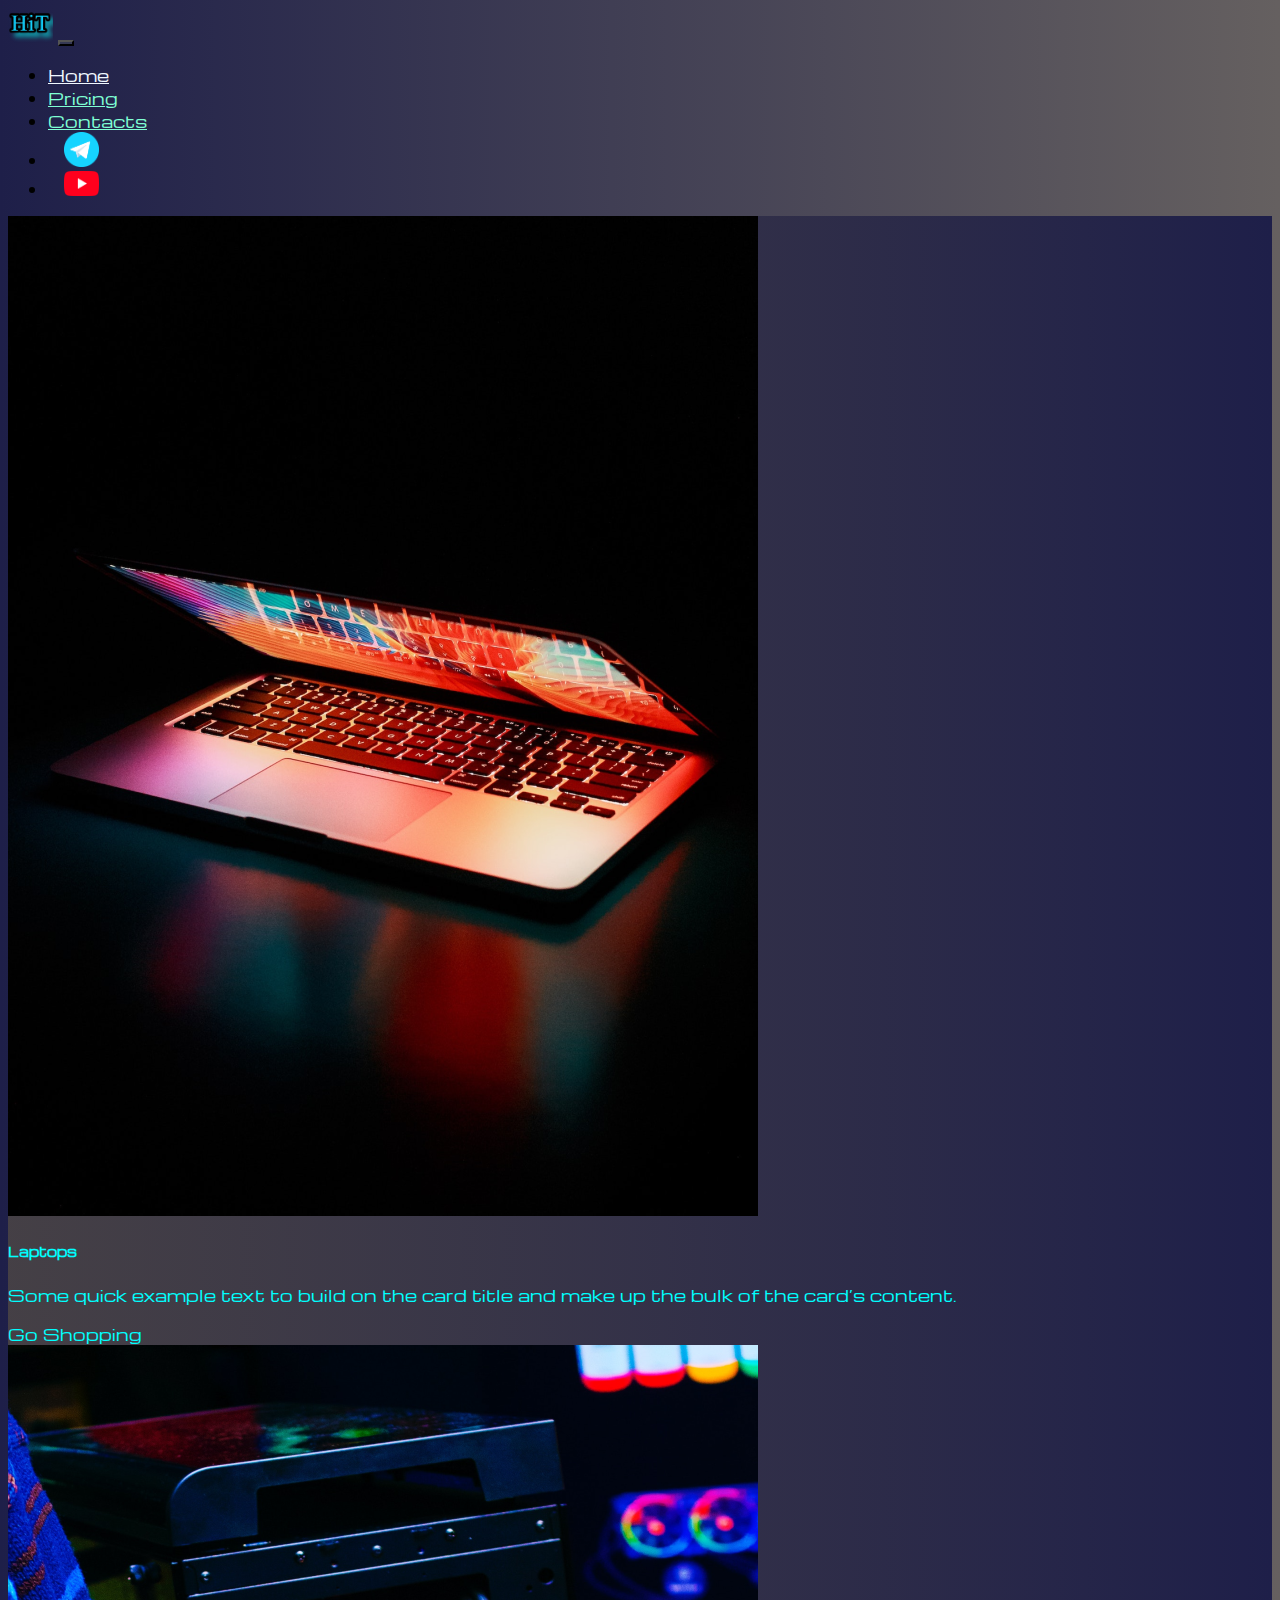
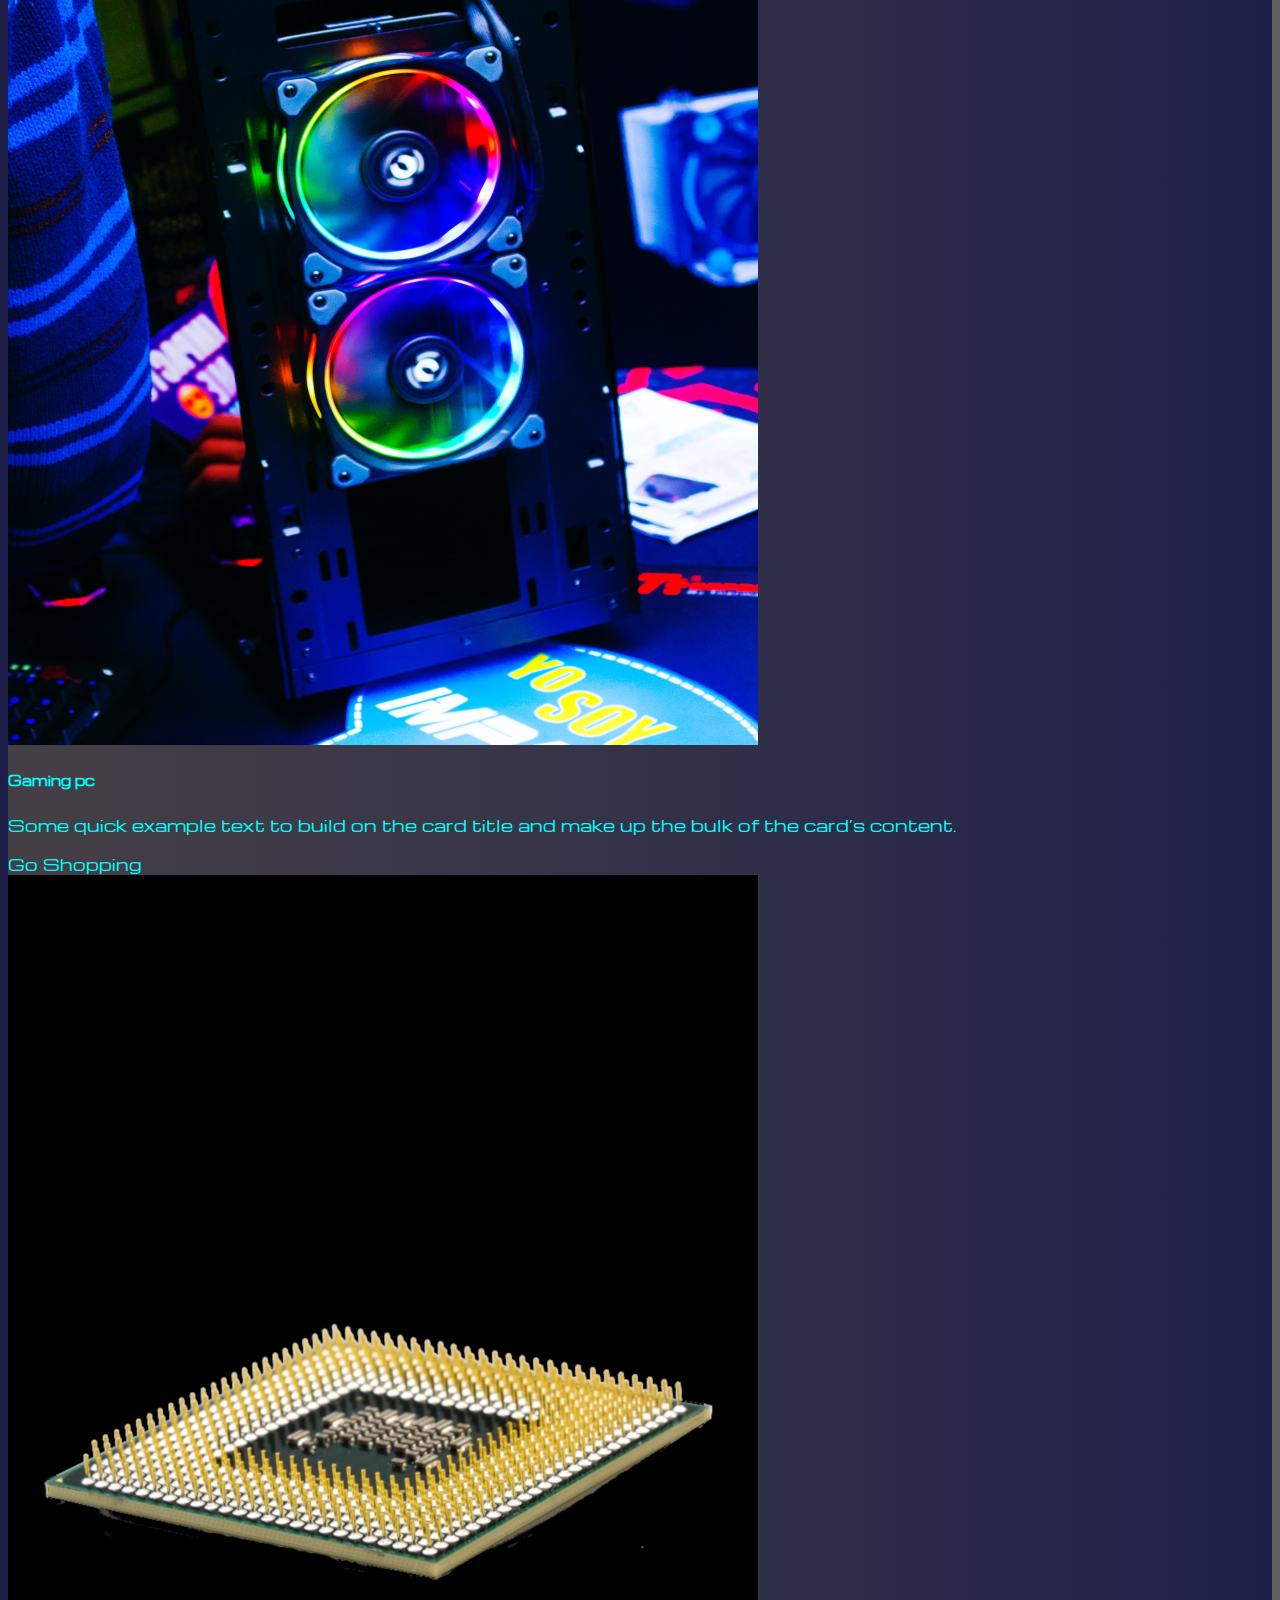
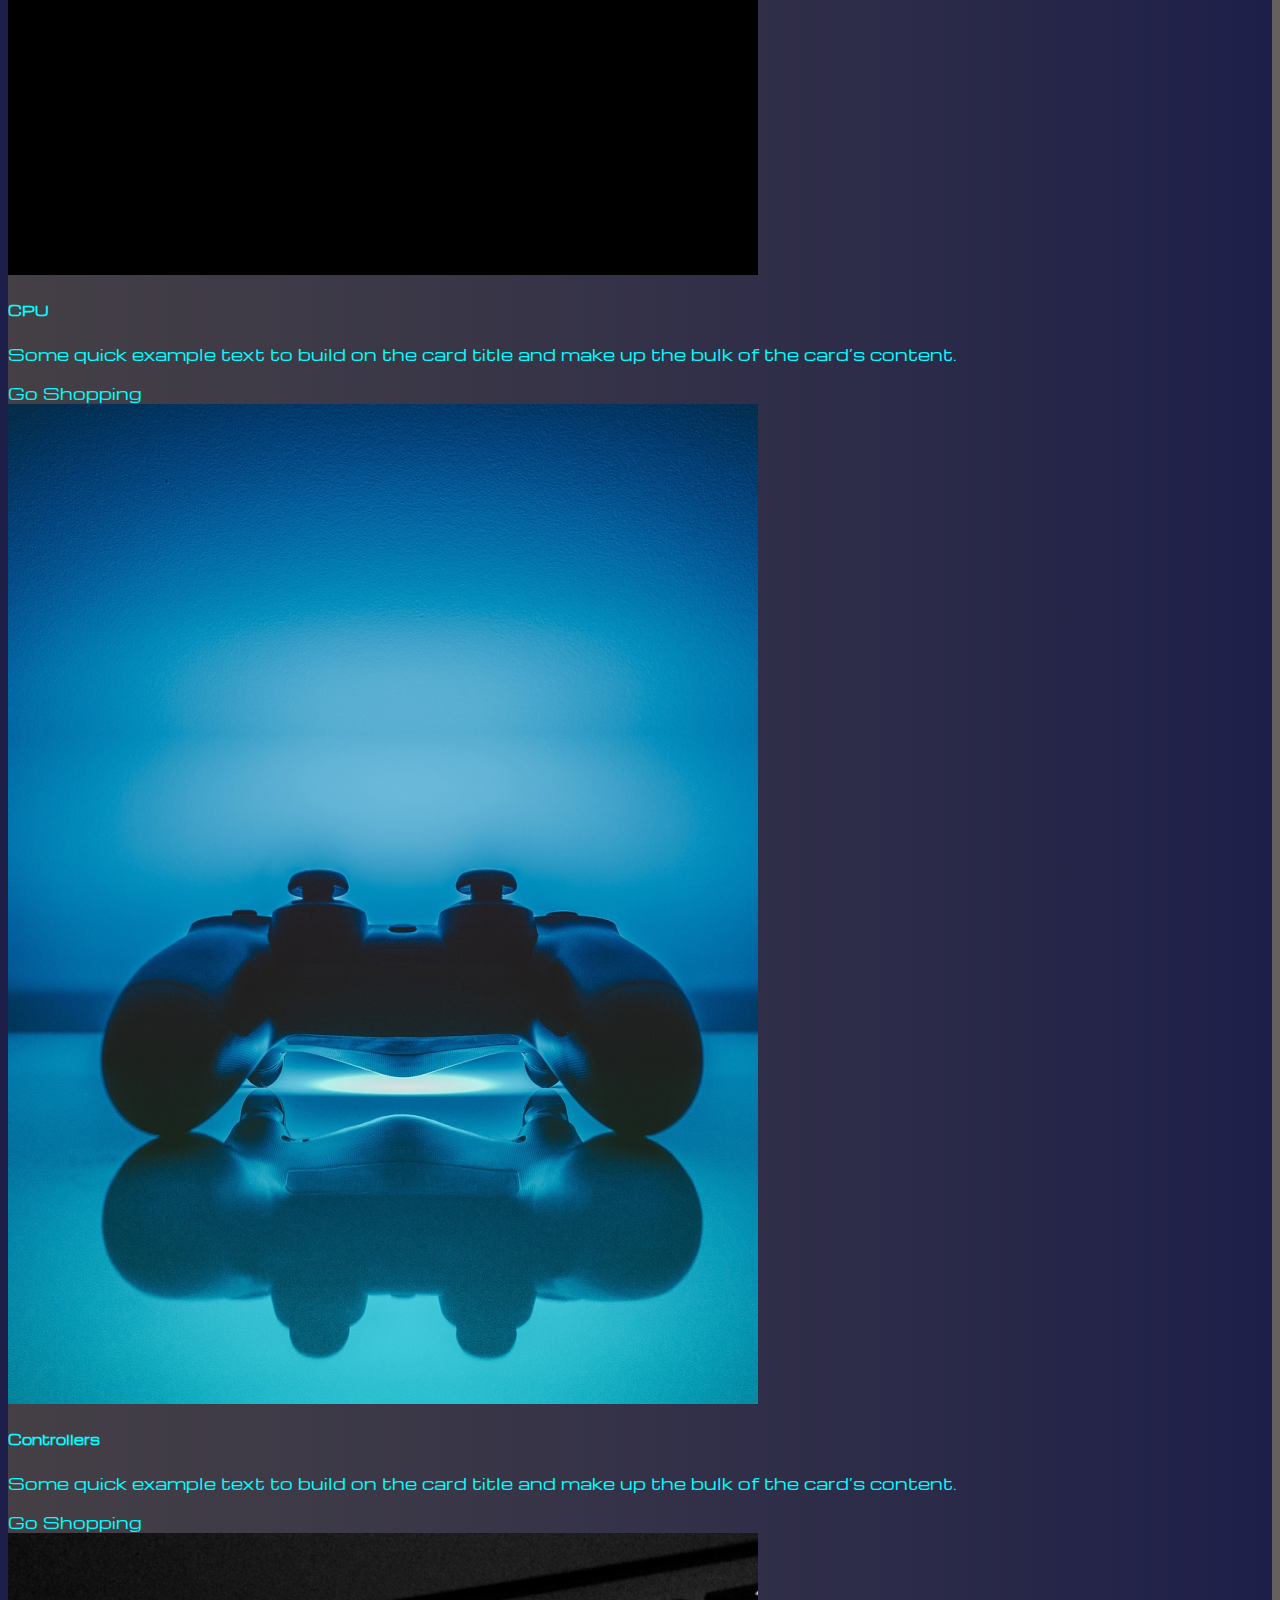
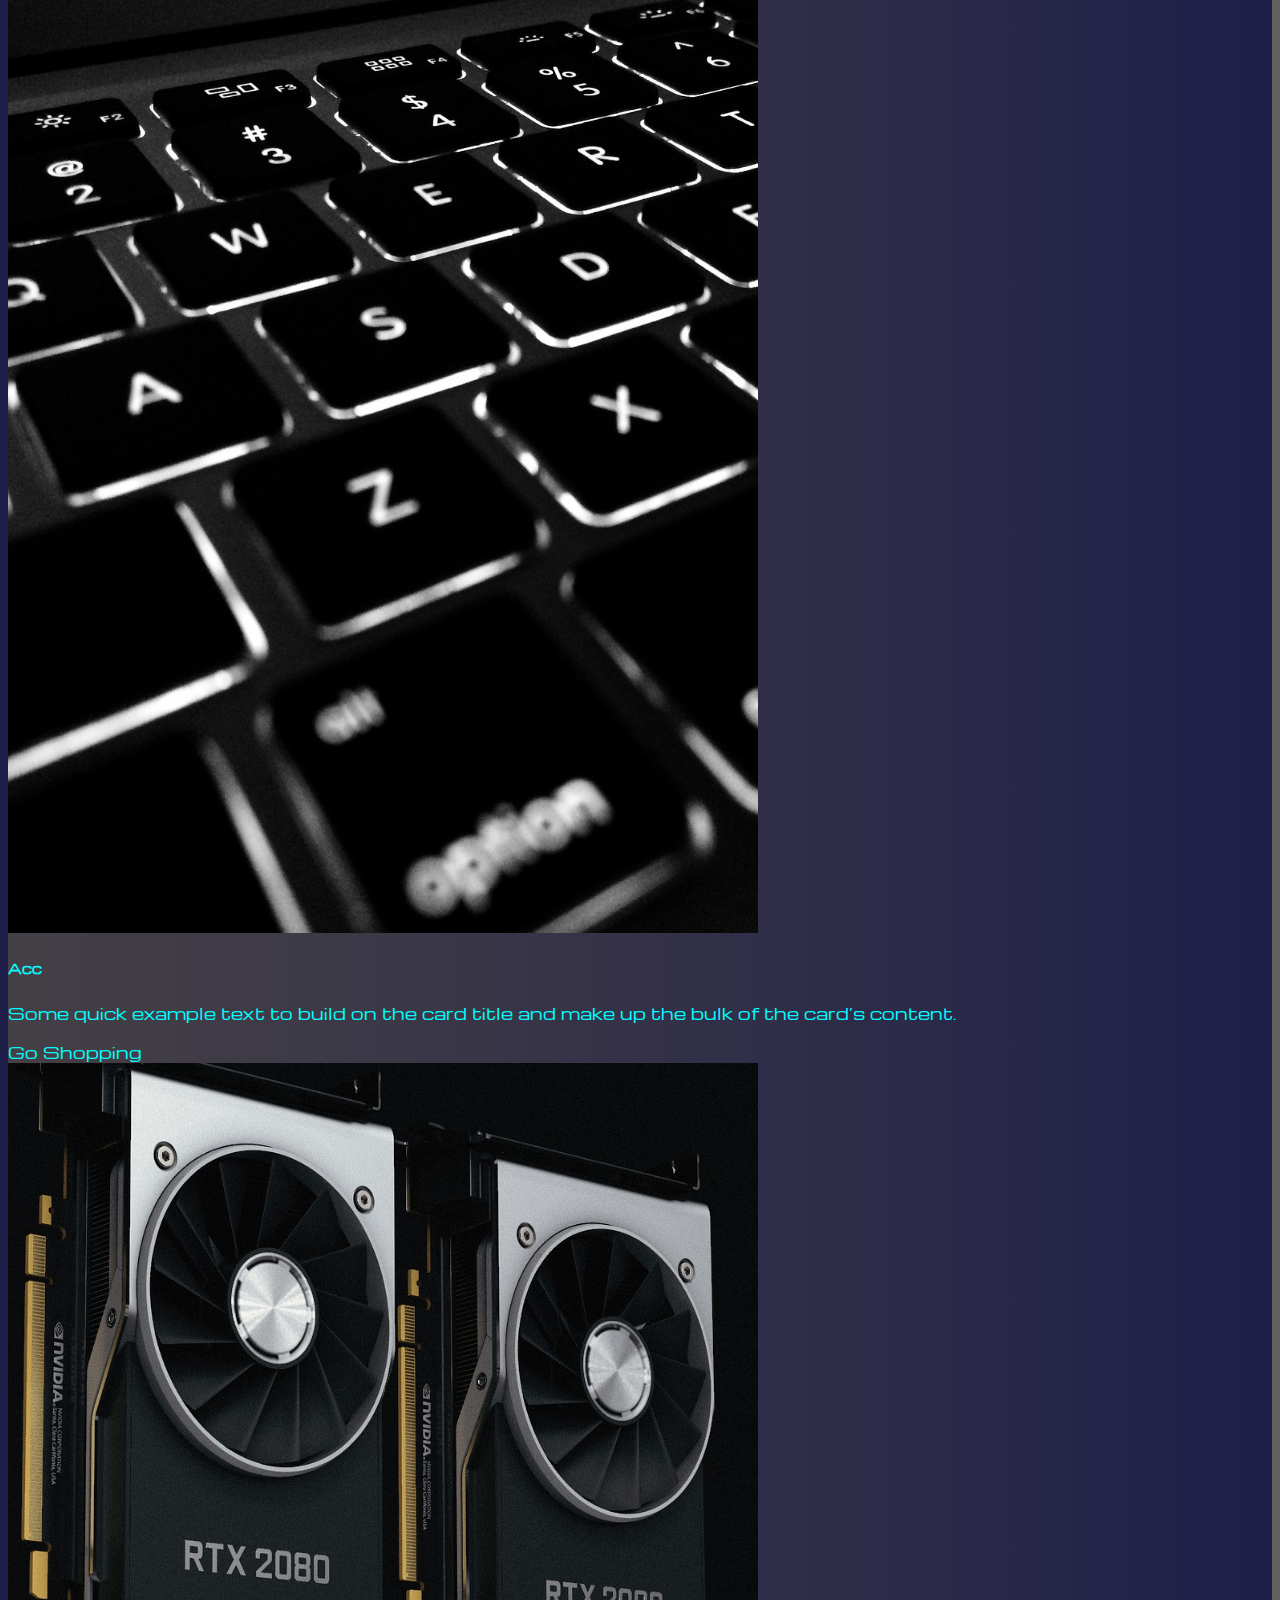
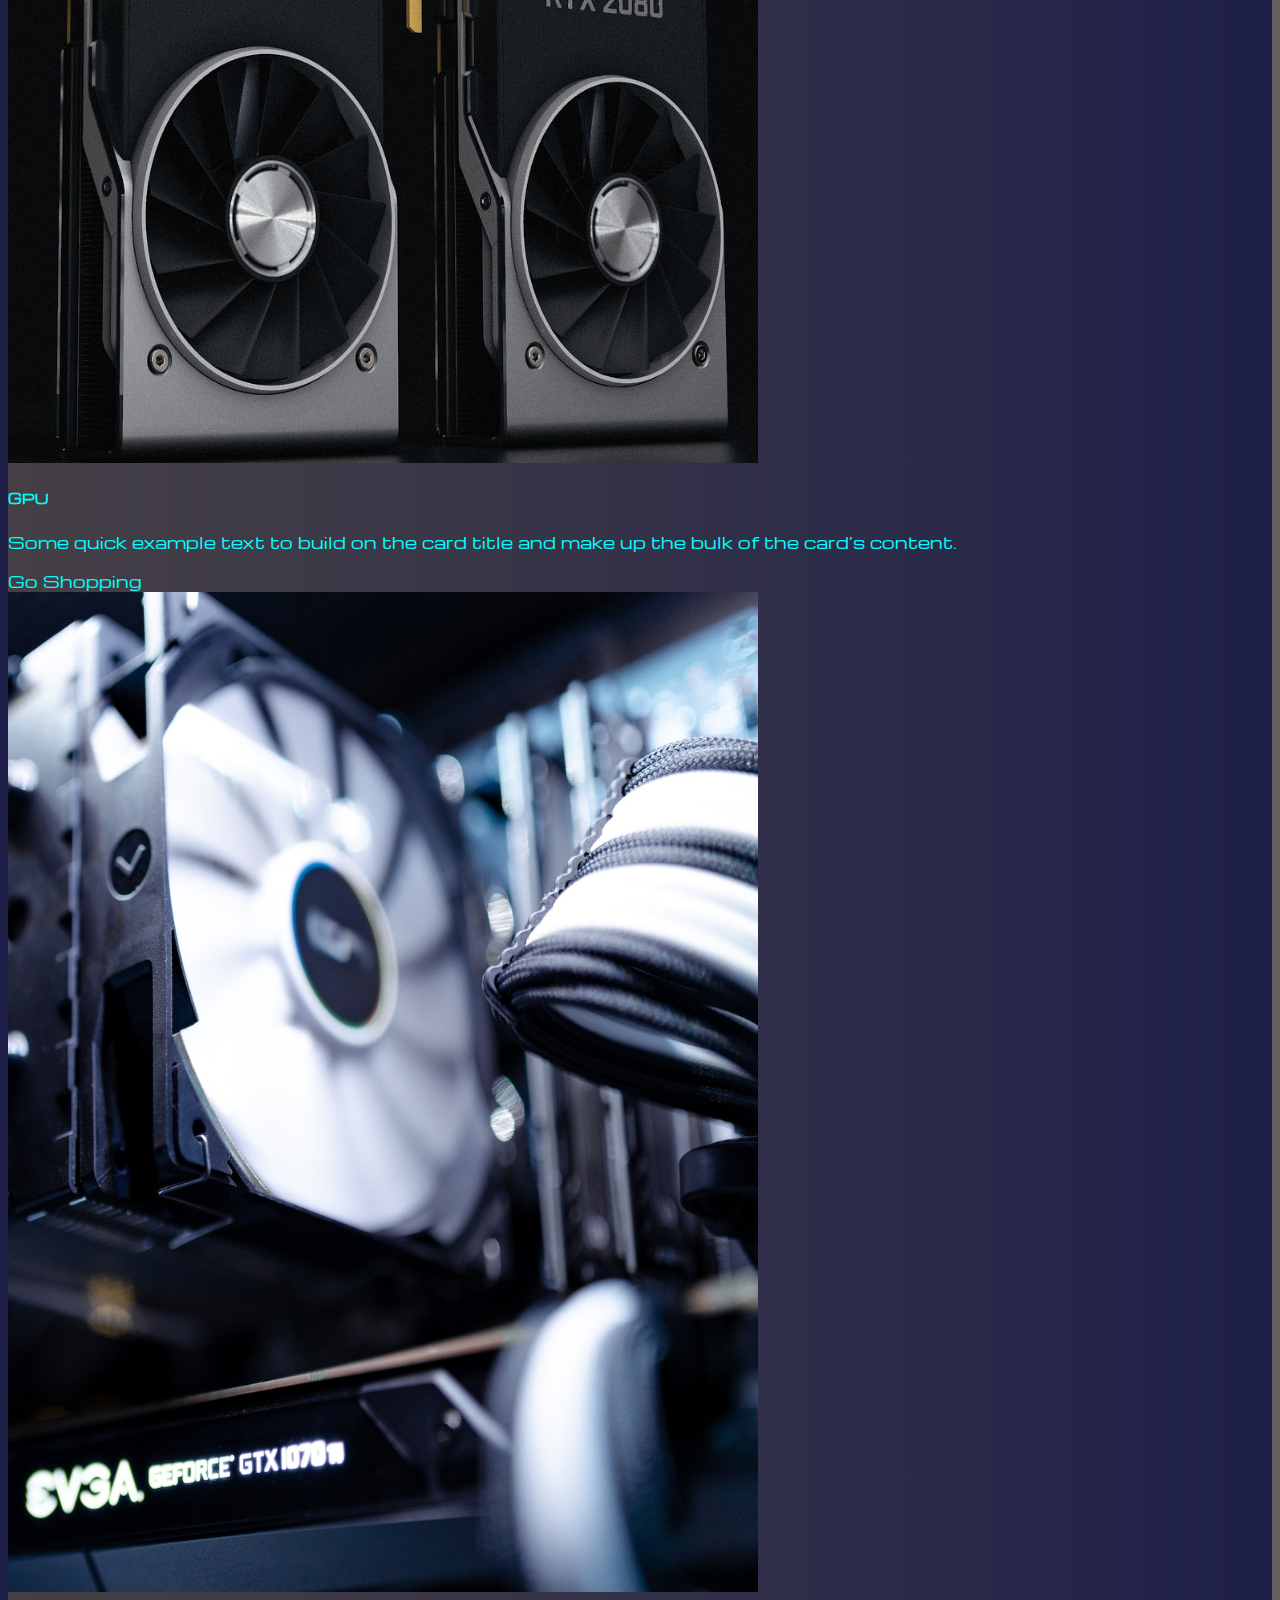
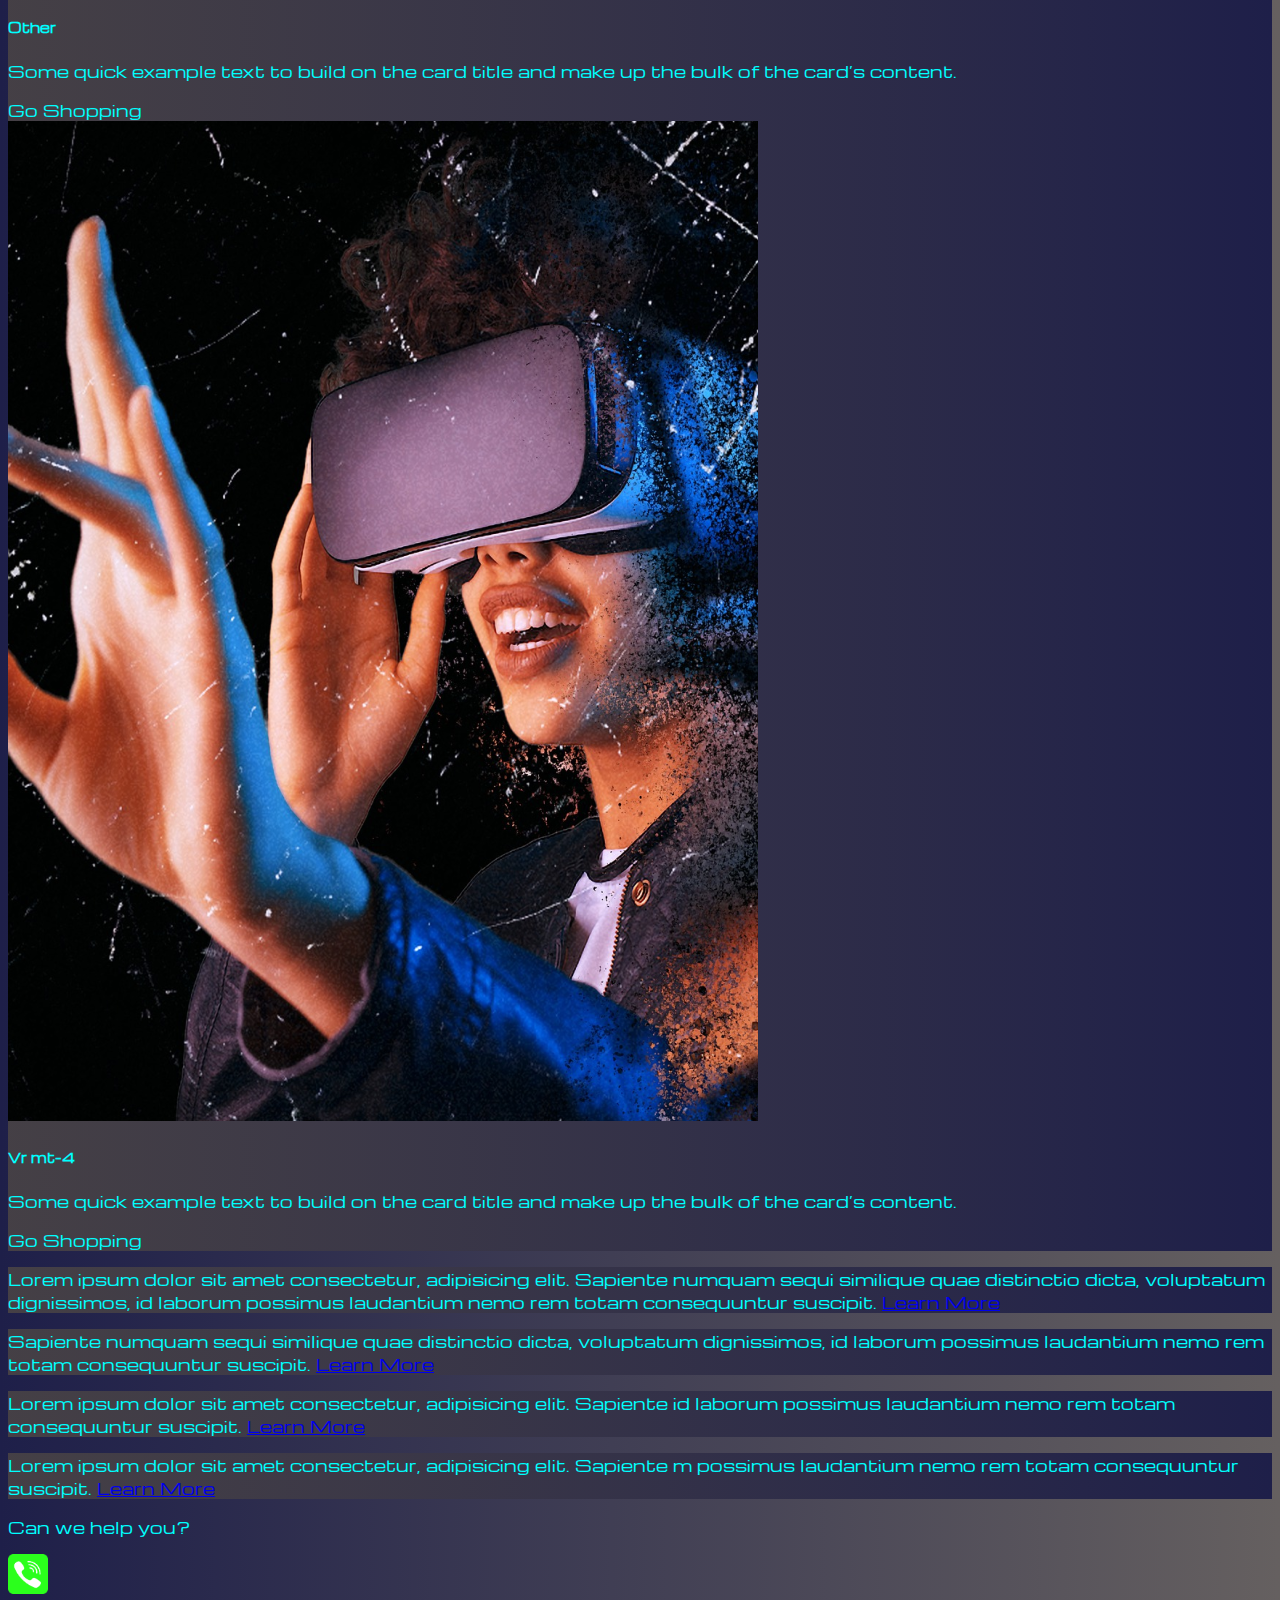
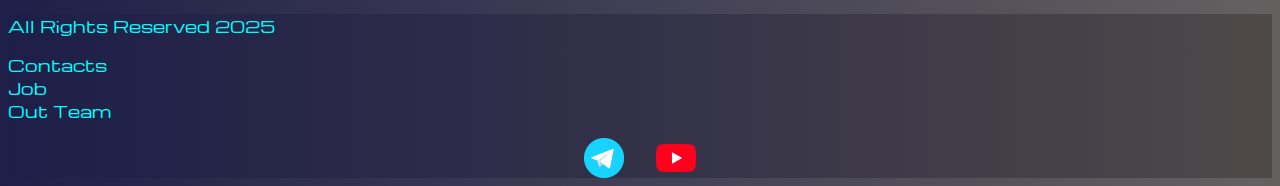
<file: pricing.html>
<!DOCTYPE html>
<html lang="en">

<head>
  <meta charset="UTF-8">
  <meta name="viewport" content="width=device-width, initial-scale=1.0">
  <link href="https://cdn.jsdelivr.net/npm/bootstrap@5.3.6/dist/css/bootstrap.min.css" rel="stylesheet"
    integrity="sha384-4Q6Gf2aSP4eDXB8Miphtr37CMZZQ5oXLH2yaXMJ2w8e2ZtHTl7GptT4jmndRuHDT" crossorigin="anonymous">
  <link rel="stylesheet" href="source/styles/mycss.css">

  
  
  <title>Hit</title>
</head>

<body>
  <header>
    <nav class="navbar navbar-expand-lg bg-dark">
      <div class="container-fluid">
        <a class="navbar-brand" href="/"><img src="source/files/logo.png" alt=""></a>
        <button class="navbar-toggler" type="button" data-bs-toggle="collapse" data-bs-target="#navbarNav"
          aria-controls="navbarNav" aria-expanded="false" aria-label="Toggle navigation">
          <span class="navbar-toggler-icon"></span>
        </button>
        <div class="collapse navbar-collapse" id="navbarNav">
          <ul class="navbar-nav">
            <li class="nav-item">
              <a class="nav-link active" aria-current="page" href="/">Home</a>
            </li>
            <li class="nav-item">
              <a class="nav-link" href="pricing.html">Pricing</a>
            </li>
              <li class="nav-item">
              <a class="nav-link" href="pricing.html">Contacts</a>
            </li>
            <li class="nav-item">
              <a class="nav-link" href="pricing.html">
                <img style="width: 35px; margin-inline: 1em;" src="source/files/tg.png" alt="">
              </a>
            </li>
            <li class="nav-item">
              <a class="nav-link" href="pricing.html">
                <img style="width: 35px; margin-inline: 1em;" src="source/files/yt.png  " alt="">
              </a>
            </li>
          </ul>
        </div>
      </div>
    </nav>
  </header>

  <section>
    <div class="container-fluid mt-4">
      <div class="row">
        <div class="col-lg-1">

        </div>

        <div class="col-lg-8 col-md-12" >
          <div class="row">



            <div class="row">
              <div class="col-lg-4 col-md-6 mt-4">
                <div class="card">
                  <a href="#"><img src="source/images/laptop.png" class="card-img-top" alt="Laptop"></a>
                  <div class="card-body">
                    <a href="">
                      <h5 class="card-title">Laptops</h5>
                      <p class="card-text">Some quick example text to build on the card title and make up the bulk of the
                        card’s content.
                    </a></p>
                    <a href="#" class="btn btn-primary">Go Shopping</a>
                  </div>
                </div>
              </div>
              <div class="col-lg-4 col-md-6 mt-4">
                <div class="card">
                  <img src="source/images/gaming pc.png" class="card-img-top" alt="Gaming pc">
                  <div class="card-body">
                    <h5 class="card-title">Gaming pc</h5>
                    <p class="card-text">Some quick example text to build on the card title and make up the bulk of the
                      card’s content.</p>
                    <a href="#" class="btn btn-primary">Go Shopping</a>
                  </div>
                </div>
              </div>
              <div class="col-lg-4 col-md-6 mt-4">
                <div class="card">
                  <img src="source/images/cpu.png" class="card-img-top" alt="CPU">
                  <div class="card-body">
                    <h5 class="card-title">CPU</h5>
                    <p class="card-text">Some quick example text to build on the card title and make up the bulk of the
                      card’s content.</p>
                    <a href="#" class="btn btn-primary">Go Shopping</a>
                  </div>
                </div>
              </div>
              <div class="col-lg-4 col-md-6 mt-4">
                <div class="card">
                  <img src="source/images/controller.png" class="card-img-top" alt="Controllers">
                  <div class="card-body">
                    <h5 class="card-title">Controllers</h5>
                    <p class="card-text">Some quick example text to build on the card title and make up the bulk of the
                      card’s content.</p>
                    <a href="#" class="btn btn-primary">Go Shopping</a>
                  </div>
                </div>
              </div>
              <div class="col-lg-4 col-md-6 mt-4">
                <div class="card">
                  <img src="source/images/acc.png" class="card-img-top" alt="Acc">
                  <div class="card-body">
                    <h5 class="card-title">Acc</h5>
                    <p class="card-text">Some quick example text to build on the card title and make up the bulk of the
                      card’s content.</p>
                    <a href="#" class="btn btn-primary">Go Shopping</a>
                  </div>
                </div>
              </div>
              <div class="col-lg-4 col-md-6 mt-4">
                <div class="card">
                  <img src="source/images/gpu.png" class="card-img-top" alt="GPU">
                  <div class="card-body">
                    <h5 class="card-title">GPU</h5>
                    <p class="card-text">Some quick example text to build on the card title and make up the bulk of the
                      card’s content.</p>
                    <a href="#" class="btn btn-primary">Go Shopping</a>
                  </div>
                </div>
              </div>
              <div class="col-lg-4 col-md-6 mt-4">
                <div class="card">
                  <img src="source/images/other.png" class="card-img-top" alt="Other">
                  <div class="card-body">
                    <h5 class="card-title">Other</h5>
                    <p class="card-text">Some quick example text to build on the card title and make up the bulk of the
                      card’s content.</p>
                    <a href="#" class="btn btn-primary">Go Shopping</a>
                  </div>
                </div>
              </div>
              <div class="col-lg-4 col-md-6 mt-4">
                <div class="card">
                  <img src="source/images/vr.png" class="card-img-top" alt="VR">
                  <div class="card-body">
                    <h5 class="card-title">Vr mt-4</h5>
                    <p class="card-text">Some quick example text to build on the card title and make up the bulk of the
                      card’s content.</p>
                    <a href="#" class="btn btn-primary">Go Shopping</a>
                  </div>
                </div>
              </div>
              
            </div>



          </div>

        </div>

        <div class="col-lg-3 col-md-12" >
<div class="row px-2">
  <div class="col-lg-12 sidebar my-4">
    <p>Lorem ipsum dolor sit amet consectetur, adipisicing elit. Sapiente numquam sequi similique quae distinctio dicta, voluptatum dignissimos, id laborum possimus laudantium nemo rem totam consequuntur suscipit. <a href="#">Learn More</a></p>
  </div>
  <div class="col-lg-12 sidebar my-4">
    <p> Sapiente numquam sequi similique quae distinctio dicta, voluptatum dignissimos, id laborum possimus laudantium nemo rem totam consequuntur suscipit. <a href="#">Learn More</a></p>
  </div>
  <div class="col-lg-12 sidebar my-4">
    <p>Lorem ipsum dolor sit amet consectetur, adipisicing elit. Sapiente  id laborum possimus laudantium nemo rem totam consequuntur suscipit. <a href="#">Learn More</a></p>
  </div>
  <div class="col-lg-12 sidebar my-4">
    <p>Lorem ipsum dolor sit amet consectetur, adipisicing elit. Sapiente m possimus laudantium nemo rem totam consequuntur suscipit. <a href="#">Learn More</a></p>
  </div>
</div>
        </div>
      </div>
       <div class="col-lg-12 col-md-12 text-center mt-4 ">

              <p>
                Can we help you?
              </p>

              <div class="col-lg-12 col-md-12 text-center">

                <img class="call-anim" style="width: 40px;" src="source/files/phone.png " alt="">
              </div>

            </div>


    </div>





  </section>

  <footer class="mt-4">
  <div class="container-fluid">
      <div class="row">
        <div class="col-lg-4 col-md-12 footer-text text-center">
<p>All Rights Reserved 2025</p>
        </div>
        <div class="col-lg-4 col-md-12 footer-text text-center">
<p>Contacts <br>Job <br> Out Team</p>
        </div>
        <div class="col-lg-4 col-md-12 media-links">
<img style="width: 40px; margin-inline: 1em;" src="source/files/tg.png" alt="">
<img style="width: 40px; margin-inline: 1em;" src="source/files/yt.png  " alt="">
        </div>
      </div>
      
    </div>
  </footer>
  <script src="https://cdn.jsdelivr.net/npm/bootstrap@5.3.6/dist/js/bootstrap.bundle.min.js"
    integrity="sha384-j1CDi7MgGQ12Z7Qab0qlWQ/Qqz24Gc6BM0thvEMVjHnfYGF0rmFCozFSxQBxwHKO"
    crossorigin="anonymous"></script>
</body>

</html>
</file>
<file: source/styles/mycss.css>
@import url('https://fonts.googleapis.com/css?family=Michroma&display=swap'
);

body {
    font-family: Michroma, serif;
    background: linear-gradient(90deg, #1e1f49 0%, #4b4545da 100%);
}

p {
    color: aqua;
}

.nav-link {
    color: aquamarine;
}

.navbar-nav .nav-link.active {
 color: aliceblue;
}

.navbar-brand img {
    width: 45px;
}

.navbar-toggler {
    background-color: rgba(93, 102, 102, 0.329);
}

.sidebar { 
    color: aqua;
    background: linear-gradient(270deg, #1e1f49 0%, #4b4545da 100%);
}

.card {
        background: linear-gradient(270deg, #1e1f49 0%, #4b4545da 100%);
        color: aqua;

}

.card a {
    text-decoration: none;
            color: aqua;

}

.slide-text, 
.footer-text {
    color: aqua;
    margin: auto auto;
}

footer {
        background: linear-gradient(270deg, #4b4545da 0%, #1e1f49 100%);

}

.media-links {
    display: flex;
    justify-content: center;
    align-items: center;
}

.call-anim {
    animation: call 4s ease 0s 1 normal forwards;
}

@keyframes call {
	0%,
	100% {
		transform: translateX(0%);
		transform-origin: 50% 50%;
	}

	15% {
		transform: translateX(-30px) rotate(6deg);
	}

	30% {
		transform: translateX(15px) rotate(-6deg);
	}

	45% {
		transform: translateX(-15px) rotate(3.6deg);
	}

	60% {
		transform: translateX(9px) rotate(-2.4deg);
	}

	75% {
		transform: translateX(-6px) rotate(1.2deg);
	}
}

@media (max-width: 766px) {
    .carousel-indicators {
        display: none;
    }
}
</file>
